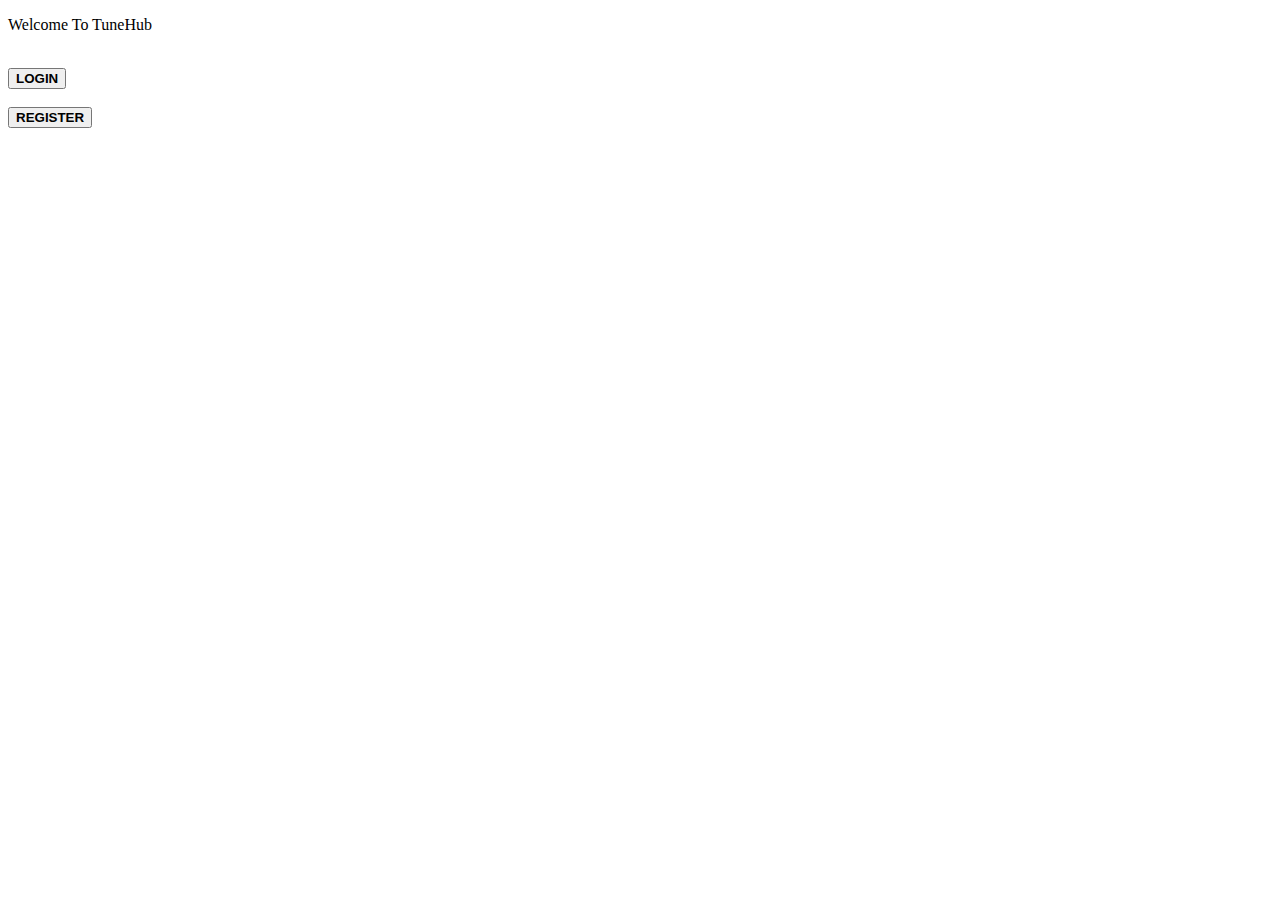
<file: src/main/resources/templates/index.html>
<!DOCTYPE html>
<html xmlns:th="http://www.thymeleaf.org">
<head>
<meta charset="UTF-8">
<title>INDEX</title>

<link rel="stylesheet" th:href="@{/index.css}" />

</head>
<body>
	<div class="container">
		<div class="box">
			<p>Welcome To TuneHub</p><br> 
			<a href="login">
			<button><b>LOGIN</b></button>
			</a>
			<br><br> 
			<a href="register">
			<button><b>REGISTER</b></button>
			</a>
		</div>
	</div>

</body>
</html>
</file>
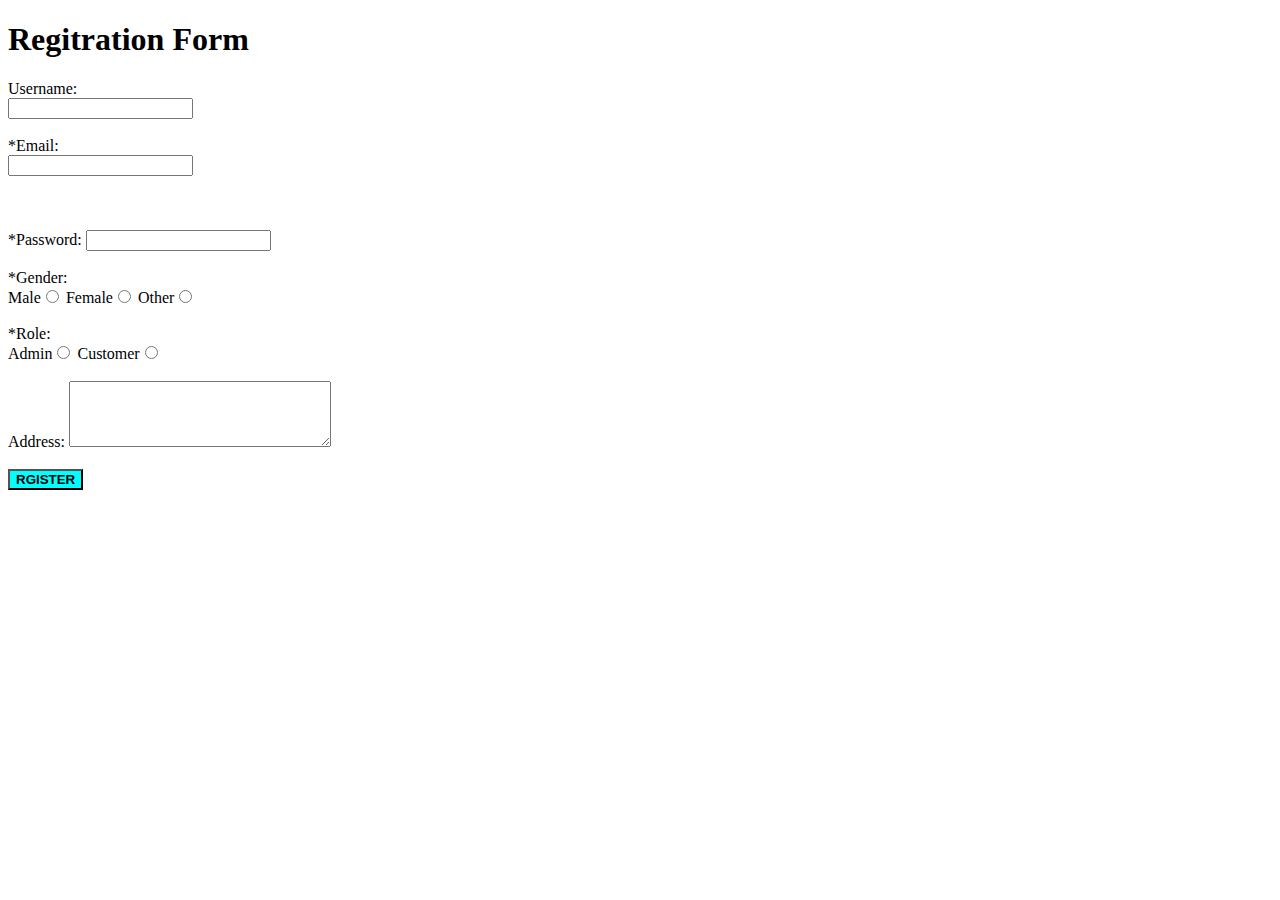
<file: src/main/resources/templates/register.html>
<!DOCTYPE html>
<html>
<head>
<meta charset="UTF-8">
<title>Insert title here</title>
</head>
<body>
<div class="container">
<div class="box">
<header>
		<h1>Regitration Form</h1>
	</header>
	<form action="register" method="post"> 
		<label>Username:</label> <br>
	   <input type="text" name="uname"><br><br>
	 
		<label>*Email:</label> <br>
		<input class="input" type="email" name="email"><br><br>
		
		
		<br> <br> <label>*Password:</label> 
		<input class="input" type="password" name="password"> <br> <br> 
		
		<label>*Gender:</label><br>
		Male<input type="radio" name="gender" value="male">
		Female<input type="radio" name="gender" value="female">
		Other<input type="radio" name="gender" value="other"><br><br>
		 
		<label>*Role:</label><br> 
		Admin<input type="radio" name="role" value="admin"> 
		Customer<input type="radio" name="role" value="customer"><br><br>
		
		<label>Address:</label>
		
		<textarea rows="4" cols="30" name="address"></textarea><br> <br>
		<div class="button">
	    <button class="large-button" style="background-color: aqua; color: black;"><b>RGISTER</b></button>
	    </div>

	</form>
	</div>
</div>
</body>
</html>
</file>
